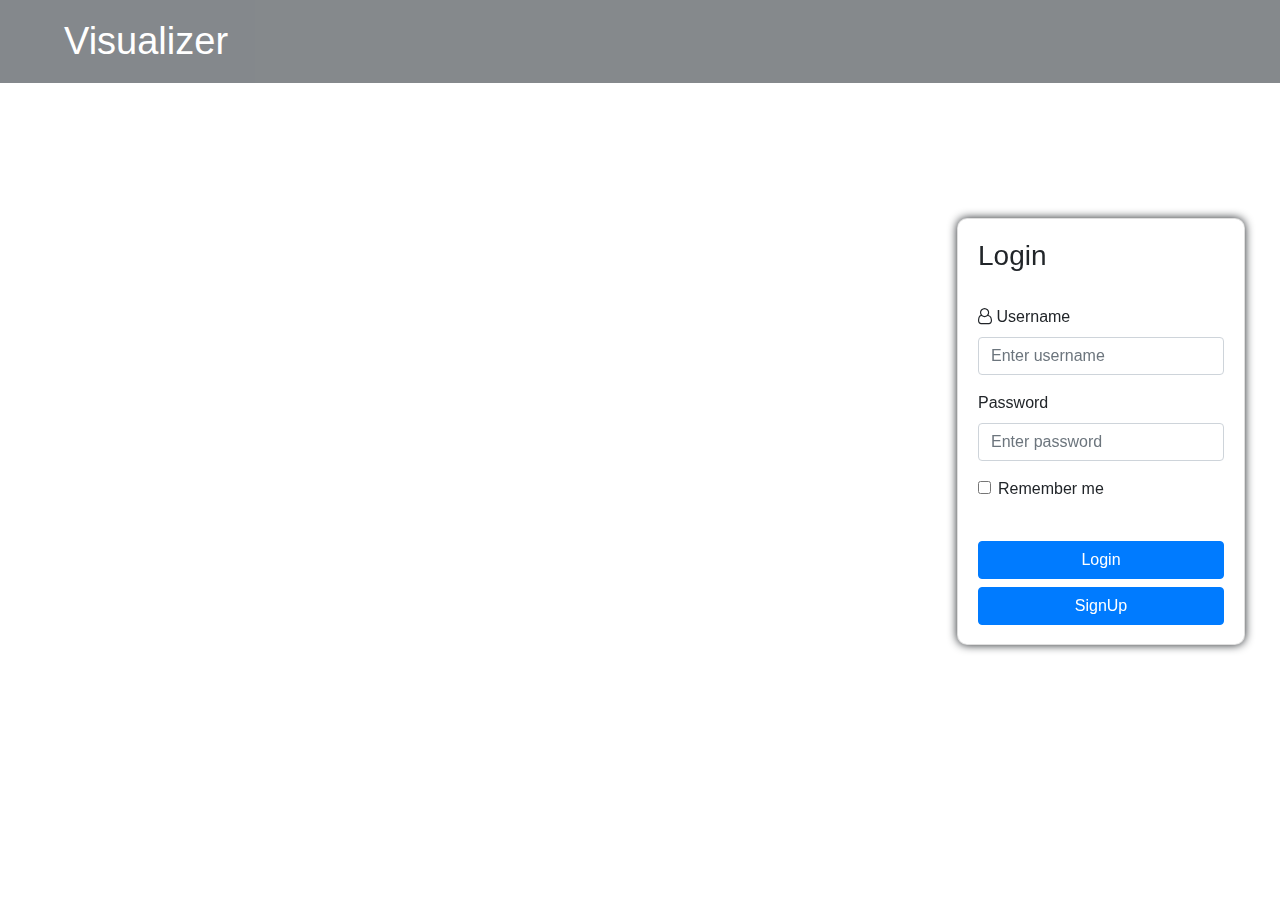
<file: flip.html>
<!DOCTYPE html>
<html>
<head>
	<title></title>
	<link rel="stylesheet" href="https://stackpath.bootstrapcdn.com/bootstrap/4.4.1/css/bootstrap.min.css" integrity="sha384-Vkoo8x4CGsO3+Hhxv8T/Q5PaXtkKtu6ug5TOeNV6gBiFeWPGFN9MuhOf23Q9Ifjh" crossorigin="anonymous">
	<link rel="stylesheet" type="text/css" href="cssFlip.css">

<link rel="stylesheet" href="https://cdnjs.cloudflare.com/ajax/libs/font-awesome/4.7.0/css/font-awesome.min.css">
</head>
<body>
	<nav class="navbar navbar-dark bg-dark" style="opacity: 0.6;" >
		<a class="navbar-brand mb-0 h1 pl-5" href=#>
			Visualizer
		</a>
	</nav>
	<div class="row justify-content-end">
		<div class="card-container">
			<div class="card card-front" id=f>
			  	<div class="card-body">
			  		<form>
					  <h3>Login</h3>
					  <br>
					  <div class="form-group">

						<i class="fa fa-user-o"></i>
					   	 <label for="userName">Username</label>
						 <input type="text" class="form-control" id="userName" placeholder="Enter username">
					  </div>
					  <div class="form-group">
					    <label for="exampleInputPassword1">Password</label>
					    <input type="password" class="form-control" id="exampleInputPassword1" placeholder="Enter password">
					  </div>
					  <div class="form-group form-check">
					    <input type="checkbox" class="form-check-input" id="exampleCheck1">
					    <label class="form-check-label" for="exampleCheck1">Remember me</label>
					  </div>
					  <br>
					  <button type="submit" class="btn btn-primary btn-block" id="loginbtn">Login</button>
					  <input type=button class="btn btn-primary btn-block" id="a" onclick="Flip1()" value="SignUp"></input>
					</form>
				</div>
			</div>
			<div class="card card-back" id=b>
			  	<div class="card-body">
			  		<form>
					  <h3>Signup</h3>
					  	
					  <div class="form-group">
					   	 <label for="userName">Username</label>
						 <input type="text" class="form-control" id="userName" placeholder="Enter username">
					  </div>
					  <div class="form-group">
					    <label for="exampleInputPassword1">Password</label>
					    <input type="password" class="form-control" id="exampleInputPassword1" placeholder="Enter password">
					  </div>
					  <div class="form-group">
					    <label for="exampleInputPassword1">Confirm Password</label>
					    <input type="password" class="form-control" id="exampleInputPassword1" placeholder="Enter password">
					  </div>
					  
				
					  <button type="submit" class="btn btn-primary btn-block" id="signupbtn">Signin</button>
	<input type=button class="btn btn-primary btn-block" id="a" onclick="Flip2()" value="Login"></input>	
					</form>
				</div>
			</div>
		</div>
	</div>
	
	<script type="text/javascript">
		function Flip1() {	
				document.getElementById('f').style.cssText = '	transform: rotateY(180deg);';
				document.getElementById('b').style.cssText = '	transform: rotateY(0deg);';
			}
		function Flip2(){
				document.getElementById('f').style.cssText = '	transform: rotateY(0deg);';
				document.getElementById('b').style.cssText = '	transform: rotateY(-180deg);';
			}
	</script>
	<script src="https://code.jquery.com/jquery-3.4.1.slim.min.js" integrity="sha384-J6qa4849blE2+poT4WnyKhv5vZF5SrPo0iEjwBvKU7imGFAV0wwj1yYfoRSJoZ+n" crossorigin="anonymous"></script>
	<script src="https://cdn.jsdelivr.net/npm/popper.js@1.16.0/dist/umd/popper.min.js" integrity="sha384-Q6E9RHvbIyZFJoft+2mJbHaEWldlvI9IOYy5n3zV9zzTtmI3UksdQRVvoxMfooAo" crossorigin="anonymous"></script>
	<script src="https://stackpath.bootstrapcdn.com/bootstrap/4.4.1/js/bootstrap.min.js" integrity="sha384-wfSDF2E50Y2D1uUdj0O3uMBJnjuUD4Ih7YwaYd1iqfktj0Uod8GCExl3Og8ifwB6" crossorigin="anonymous"></script>

</body>
</html>
</file>
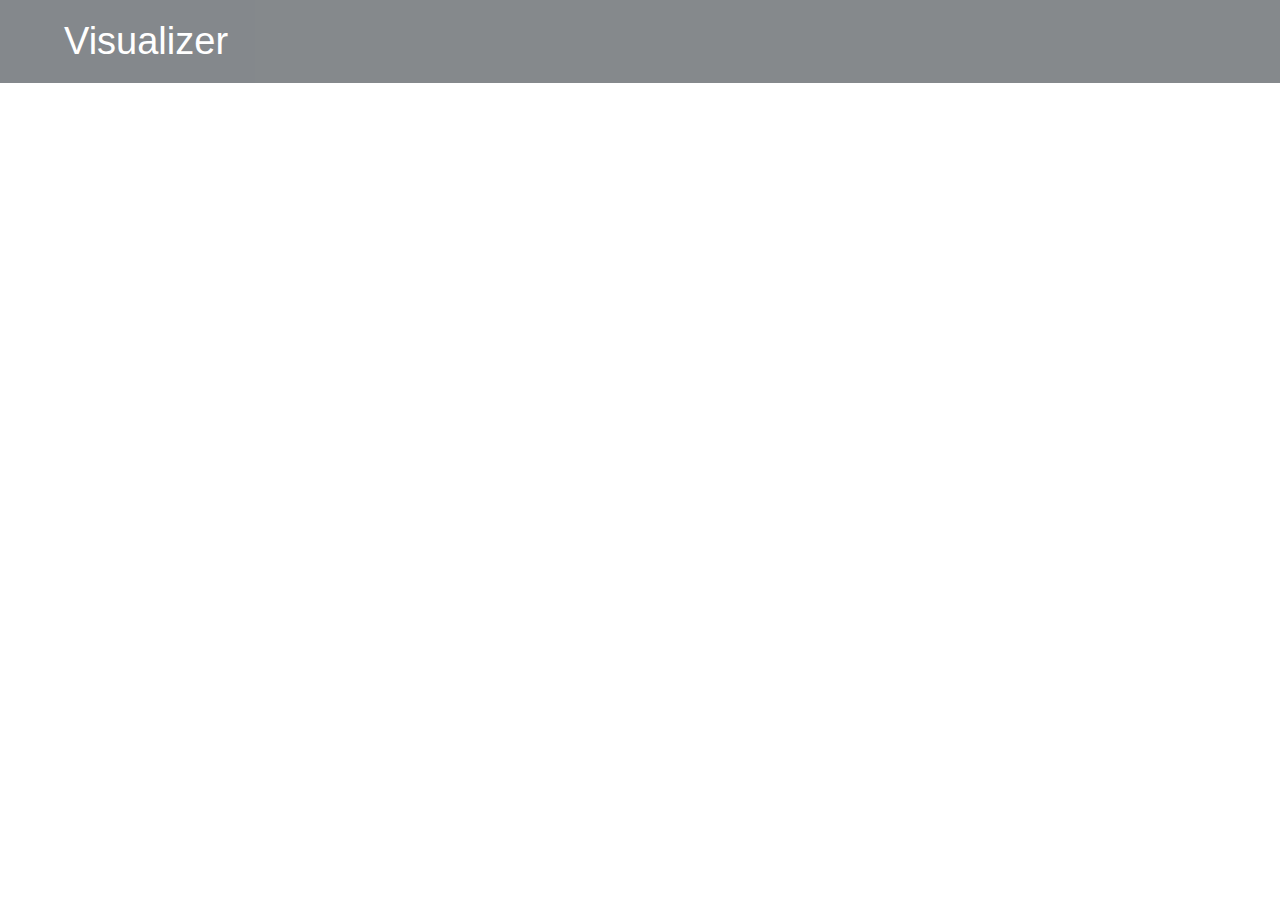
<file: select.html>
<!DOCTYPE html>
<html>
<head>
	<title></title>
	<link rel="stylesheet" href="https://stackpath.bootstrapcdn.com/bootstrap/4.4.1/css/bootstrap.min.css" integrity="sha384-Vkoo8x4CGsO3+Hhxv8T/Q5PaXtkKtu6ug5TOeNV6gBiFeWPGFN9MuhOf23Q9Ifjh" crossorigin="anonymous">
	<link rel="stylesheet" type="text/css" href="cssFlip.css">
</head>
<body>
	<nav class="navbar navbar-dark bg-dark" style="opacity: 0.6;" >
		<a class="navbar-brand mb-0 h1 pl-5" href=#>
			Visualizer
		</a>
	</nav>
	
	<script src="https://code.jquery.com/jquery-3.4.1.slim.min.js" integrity="sha384-J6qa4849blE2+poT4WnyKhv5vZF5SrPo0iEjwBvKU7imGFAV0wwj1yYfoRSJoZ+n" crossorigin="anonymous"></script>
	<script src="https://cdn.jsdelivr.net/npm/popper.js@1.16.0/dist/umd/popper.min.js" integrity="sha384-Q6E9RHvbIyZFJoft+2mJbHaEWldlvI9IOYy5n3zV9zzTtmI3UksdQRVvoxMfooAo" crossorigin="anonymous"></script>
	<script src="https://stackpath.bootstrapcdn.com/bootstrap/4.4.1/js/bootstrap.min.js" integrity="sha384-wfSDF2E50Y2D1uUdj0O3uMBJnjuUD4Ih7YwaYd1iqfktj0Uod8GCExl3Og8ifwB6" crossorigin="anonymous"></script>

</body>
</html>
</file>
<file: cssFlip.css>
*
{
	margin: 0px;
	padding: 0px;
}

section{
	margin: 30px;
	height: 60vh;
	width: 90%;
	border: 2px solid black;
}

.navbar-brand
	{
		font-size:38px;
	}

.card-container
{
	width: 18rem;
	height: 427px; 
	margin: 15vh 50px 0px 0px;
	perspective: 30rem;
	position: relative;
}

.card-front
{
	border-radius: 10px; 
	box-shadow: 0px 0px 10px 0px;	
}

.card-back
{
	border-radius: 10px; 
	box-shadow: 0px 0px 10px 0px;
	transform: rotateY(-180deg);	
}

.card
{
	position: absolute;
	transition: 0.9s;
	height: 100%;
	width: 100%;
	backface-visibility: hidden;
}
</file>
